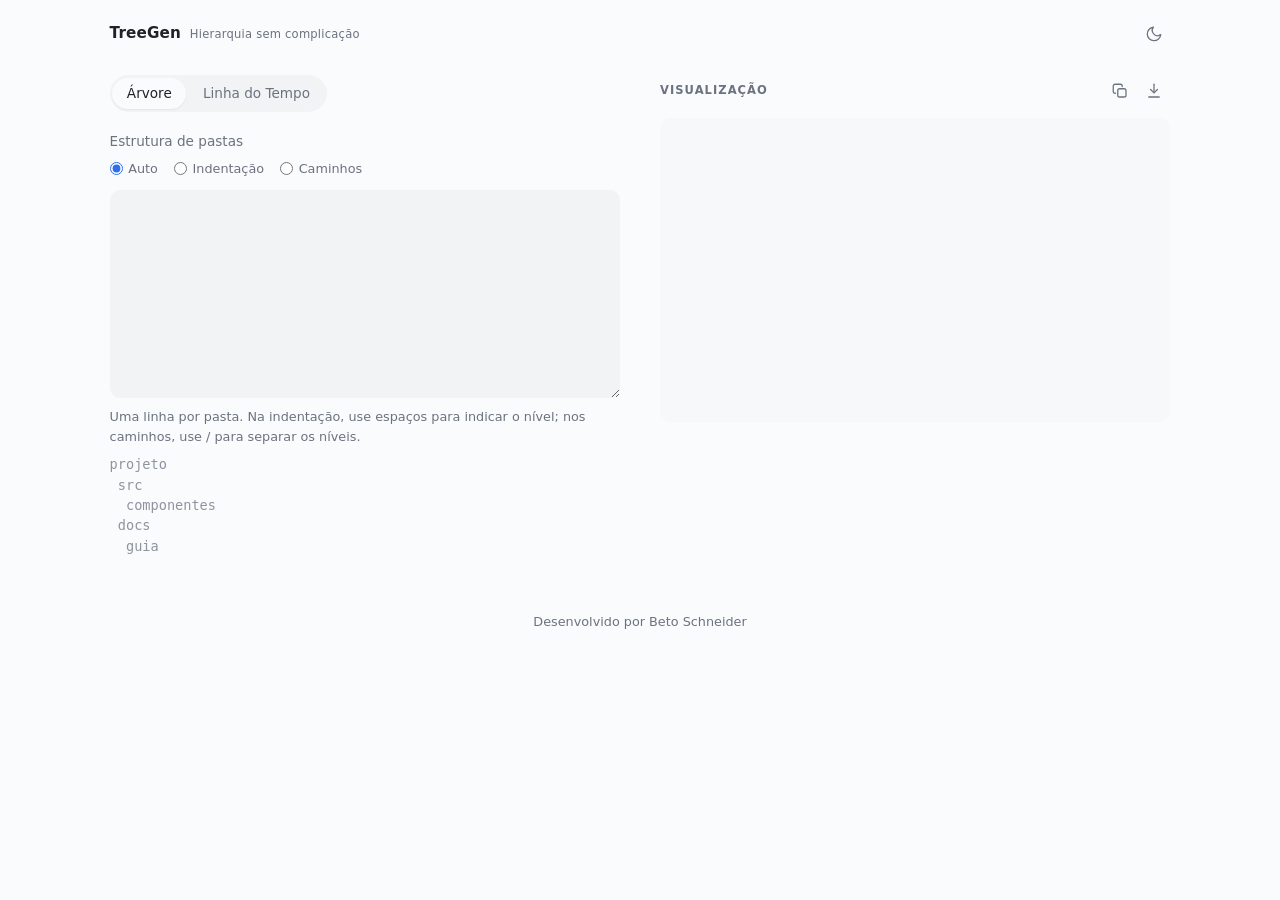
<file: src/treegen/static/index.html>
<!doctype html>
<html lang="pt-BR">
  <head>
    <meta charset="utf-8" />
    <meta name="viewport" content="width=device-width, initial-scale=1" />
    <meta name="color-scheme" content="light dark" />
    <link
      rel="icon"
      type="image/svg+xml"
      href="data:image/svg+xml,<svg xmlns='http://www.w3.org/2000/svg' viewBox='0 0 24 24' fill='none' stroke='%231f2328' stroke-width='2' stroke-linecap='round' stroke-linejoin='round'><circle cx='12' cy='6' r='2.5'/><circle cx='6' cy='18' r='2.5'/><circle cx='18' cy='18' r='2.5'/><path d='M12 8.5v3.5'/><path d='M6 15.5V12h12v3.5'/></svg>"
    />
    <link
      rel="icon"
      type="image/svg+xml"
      media="(prefers-color-scheme: dark)"
      href="data:image/svg+xml,<svg xmlns='http://www.w3.org/2000/svg' viewBox='0 0 24 24' fill='none' stroke='%23e6e8eb' stroke-width='2' stroke-linecap='round' stroke-linejoin='round'><circle cx='12' cy='6' r='2.5'/><circle cx='6' cy='18' r='2.5'/><circle cx='18' cy='18' r='2.5'/><path d='M12 8.5v3.5'/><path d='M6 15.5V12h12v3.5'/></svg>"
    />
    <title>TreeGen</title>
    <link rel="stylesheet" href="css/style.css" />
    <script src="js/api.js" defer></script>
    <script src="js/app.js" defer></script>
  </head>
  <body>
    <header class="topbar">
      <div class="brand-group">
        <span class="brand">TreeGen</span>
        <span class="slogan">Hierarquia sem complicação</span>
      </div>
      <button
        id="theme-toggle"
        class="icon-button tooltip"
        type="button"
        aria-label="Alternar tema"
        data-tooltip="Alternar tema"
      >
        <svg class="icon theme-icon theme-icon-moon" viewBox="0 0 24 24" aria-hidden="true">
          <path d="M21 12.8A9 9 0 1 1 11.2 3a7 7 0 0 0 9.8 9.8Z"></path>
        </svg>
        <svg class="icon theme-icon theme-icon-sun" viewBox="0 0 24 24" aria-hidden="true">
          <circle cx="12" cy="12" r="4"></circle>
          <path
            d="M12 2v2M12 20v2M4.9 4.9l1.4 1.4M17.7 17.7l1.4 1.4M2 12h2M20 12h2M4.9 19.1l1.4-1.4M17.7 6.3l1.4-1.4"
          ></path>
        </svg>
      </button>
    </header>

    <main class="layout">
      <section class="column" aria-labelledby="editor-label">
        <div class="tabs" role="tablist" aria-label="Tipo de estrutura">
          <button
            id="tab-tree"
            class="tab"
            type="button"
            role="tab"
            aria-selected="true"
            aria-controls="editor-panel"
            data-tab="tree"
          >
            Árvore
          </button>
          <button
            id="tab-timeline"
            class="tab"
            type="button"
            role="tab"
            aria-selected="false"
            aria-controls="editor-panel"
            data-tab="timeline"
          >
            Linha do Tempo
          </button>
        </div>

        <div id="editor-panel" class="editor" role="tabpanel" aria-labelledby="tab-tree">
          <label id="editor-label" for="input">Estrutura de pastas</label>

          <fieldset id="mode-row" class="mode-row">
            <legend class="sr-only">Modo de entrada</legend>
            <label><input type="radio" name="tree-mode" value="auto" checked /> Auto</label>
            <label><input type="radio" name="tree-mode" value="indentation" /> Indentação</label>
            <label><input type="radio" name="tree-mode" value="paths" /> Caminhos</label>
          </fieldset>

          <textarea
            id="input"
            class="input"
            spellcheck="false"
            autocomplete="off"
            autocapitalize="off"
            aria-describedby="hint"
          ></textarea>

          <p id="hint" class="hint"></p>
          <pre id="example" class="example" aria-hidden="true"></pre>
        </div>
      </section>

      <section class="column" aria-labelledby="output-title">
        <div class="output-head">
          <h2 id="output-title" class="section-title">Visualização</h2>
          <div class="output-actions">
            <button
              id="copy"
              class="icon-button tooltip"
              type="button"
              aria-label="Copiar"
              data-tooltip="Copiar"
            >
              <svg class="icon" viewBox="0 0 24 24" aria-hidden="true">
                <rect x="9" y="9" width="11" height="11" rx="2.5"></rect>
                <path d="M6 15H5.5A2.5 2.5 0 0 1 3 12.5v-7A2.5 2.5 0 0 1 5.5 3h7A2.5 2.5 0 0 1 15 5.5V6"></path>
              </svg>
            </button>
            <button
              id="download"
              class="icon-button tooltip"
              type="button"
              aria-label="Baixar TXT"
              data-tooltip="Baixar TXT"
            >
              <svg class="icon" viewBox="0 0 24 24" aria-hidden="true">
                <path d="M12 3v11"></path>
                <path d="m7.5 10 4.5 4.5L16.5 10"></path>
                <path d="M5 20h14"></path>
              </svg>
            </button>
          </div>
        </div>

        <pre id="output" class="output" aria-live="polite" aria-atomic="true"></pre>
      </section>
    </main>

    <footer class="footer">
      Desenvolvido por
      <a href="https://betoschneider.com" target="_blank" rel="noopener noreferrer"
        >Beto Schneider</a
      >
    </footer>

    <p id="status" class="status" role="status" aria-live="polite"></p>
  </body>
</html>
</file>
<file: src/treegen/static/css/style.css>
:root {
  --bg: #fafbfc;
  --text: #1f2328;
  --muted: #6b7280;
  --soft: #f1f3f5;
  --soft-hover: #e9ecef;
  --border: #e6e8eb;
  --accent: #2f6feb;
  --code-bg: #f6f8fa;
  --code-fg: #24292f;
  --error: #b42318;
  --toast-bg: #1f2328;
  --toast-fg: #f6f8fa;
  --radius: 10px;
  color-scheme: light;
}

[data-theme="dark"] {
  --bg: #0f1115;
  --text: #e6e8eb;
  --muted: #9aa4b2;
  --soft: #1b1f26;
  --soft-hover: #232833;
  --border: #262b33;
  --accent: #5b9bff;
  --code-bg: #14171d;
  --code-fg: #e6e8eb;
  --error: #ff8a80;
  --toast-bg: #e6e8eb;
  --toast-fg: #14171d;
  color-scheme: dark;
}

* {
  box-sizing: border-box;
}

body {
  margin: 0;
  min-height: 100vh;
  background: var(--bg);
  color: var(--text);
  font-family: system-ui, -apple-system, "Segoe UI", Roboto, sans-serif;
  font-size: 15px;
  line-height: 1.55;
  -webkit-font-smoothing: antialiased;
}

.sr-only {
  position: absolute;
  width: 1px;
  height: 1px;
  margin: -1px;
  padding: 0;
  overflow: hidden;
  clip: rect(0 0 0 0);
  white-space: nowrap;
  border: 0;
}

/* Topo ------------------------------------------------------------------- */
.topbar {
  display: flex;
  align-items: center;
  justify-content: space-between;
  max-width: 1080px;
  margin: 0 auto;
  padding: 1.1rem 0.6rem;
}

.brand {
  font-size: 0.95rem;
  font-weight: 600;
  letter-spacing: 0.01em;
}

.brand-group {
  display: flex;
  align-items: baseline;
  gap: 0.55rem;
  min-width: 0;
}

.slogan {
  font-size: 0.72rem;
  color: var(--muted);
  letter-spacing: 0.02em;
  white-space: nowrap;
  overflow: hidden;
  text-overflow: ellipsis;
}

.icon-button {
  display: inline-flex;
  align-items: center;
  justify-content: center;
  width: 2rem;
  height: 2rem;
  padding: 0;
  border: 0;
  border-radius: 8px;
  background: transparent;
  color: var(--muted);
  cursor: pointer;
  transition: background-color 0.15s ease, color 0.15s ease;
}

.icon-button:hover {
  background: var(--soft);
  color: var(--text);
}

.icon {
  display: block;
  width: 18px;
  height: 18px;
  fill: none;
  stroke: currentColor;
  stroke-width: 1.7;
  stroke-linecap: round;
  stroke-linejoin: round;
}

.theme-icon-sun {
  display: none;
}

[data-theme="dark"] .theme-icon-moon {
  display: none;
}

[data-theme="dark"] .theme-icon-sun {
  display: block;
}

/* Layout ----------------------------------------------------------------- */
.layout {
  display: grid;
  grid-template-columns: minmax(0, 1fr) minmax(0, 1fr);
  gap: 2.5rem;
  max-width: 1080px;
  margin: 0 auto;
  padding: 0.5rem 0.6rem 2rem;
  align-items: start;
}

.column {
  min-width: 0;
}

/* Abas (segmented control) ----------------------------------------------- */
.tabs {
  display: inline-flex;
  gap: 0.15rem;
  padding: 0.18rem;
  margin-bottom: 1.15rem;
  border-radius: 999px;
  background: var(--soft);
}

.tab {
  padding: 0.32rem 0.9rem;
  border: 0;
  border-radius: 999px;
  background: transparent;
  color: var(--muted);
  font: inherit;
  font-size: 0.85rem;
  cursor: pointer;
  transition: background-color 0.15s ease, color 0.15s ease;
}

.tab:hover {
  color: var(--text);
}

.tab[aria-selected="true"] {
  background: var(--bg);
  color: var(--text);
  box-shadow: 0 1px 2px rgb(0 0 0 / 6%);
}

/* Editor ----------------------------------------------------------------- */
.editor {
  display: flex;
  flex-direction: column;
}

.editor > label {
  font-size: 0.85rem;
  font-weight: 500;
  color: var(--muted);
}

.mode-row {
  display: flex;
  gap: 1rem;
  margin: 0.45rem 0 0.7rem;
  padding: 0;
  border: 0;
  color: var(--muted);
  font-size: 0.8rem;
}

.mode-row label {
  display: inline-flex;
  align-items: center;
  gap: 0.35rem;
  cursor: pointer;
}

.mode-row input {
  margin: 0;
  accent-color: var(--accent);
}

.input,
.example,
.output {
  font-family: ui-monospace, SFMono-Regular, "SF Mono", Menlo, Consolas, monospace;
  font-size: 0.85rem;
  line-height: 1.5;
}

.input {
  width: 100%;
  min-height: 13rem;
  padding: 0.85rem;
  border: 0;
  border-radius: var(--radius);
  background: var(--soft);
  color: var(--text);
  resize: vertical;
}

.input::placeholder {
  color: var(--muted);
}

.hint {
  margin: 0.6rem 0 0;
  color: var(--muted);
  font-size: 0.8rem;
}

.example {
  margin: 0.45rem 0 0;
  padding: 0;
  border: 0;
  background: transparent;
  color: var(--muted);
  opacity: 0.75;
  white-space: pre;
  overflow-x: auto;
}

/* Visualização ----------------------------------------------------------- */
.output-head {
  display: flex;
  align-items: center;
  justify-content: space-between;
  margin-bottom: 0.7rem;
}

.section-title {
  margin: 0;
  font-size: 0.72rem;
  font-weight: 600;
  letter-spacing: 0.09em;
  text-transform: uppercase;
  color: var(--muted);
}

.output-actions {
  display: flex;
  gap: 0.15rem;
}

.output {
  min-height: 19rem;
  max-height: 34rem;
  margin: 0;
  padding: 0.95rem 1rem;
  border: 0;
  border-radius: var(--radius);
  overflow: auto;
  background: var(--code-bg);
  color: var(--code-fg);
  white-space: pre;
  tab-size: 4;
}

.output.is-error {
  color: var(--error);
}

/* Foco ------------------------------------------------------------------- */
.icon-button:focus-visible,
.tab:focus-visible,
.input:focus-visible {
  outline: 2px solid var(--accent);
  outline-offset: 2px;
}

/* Tooltip ---------------------------------------------------------------- */
.tooltip {
  position: relative;
}

.tooltip::after {
  content: attr(data-tooltip);
  position: absolute;
  top: calc(100% + 8px);
  right: 0;
  z-index: 10;
  padding: 0.25rem 0.5rem;
  border-radius: 6px;
  background: var(--toast-bg);
  color: var(--toast-fg);
  font-size: 0.72rem;
  white-space: nowrap;
  opacity: 0;
  transform: translateY(-2px);
  transition: opacity 0.12s ease, transform 0.12s ease;
  pointer-events: none;
}

.tooltip:hover::after,
.tooltip:focus-visible::after {
  opacity: 1;
  transform: translateY(0);
}

/* Rodapé e status -------------------------------------------------------- */
.footer {
  max-width: 1080px;
  margin: 0 auto;
  padding: 1.5rem 0.6rem 2.5rem;
  text-align: center;
  color: var(--muted);
  font-size: 0.8rem;
}

.footer a {
  color: var(--muted);
  text-decoration: none;
  border-bottom: 1px solid transparent;
  transition: color 0.15s ease, border-color 0.15s ease;
}

.footer a:hover {
  color: var(--text);
  border-bottom-color: var(--border);
}

.status {
  position: fixed;
  left: 50%;
  bottom: 1.25rem;
  z-index: 20;
  margin: 0;
  padding: 0.4rem 0.8rem;
  border-radius: 999px;
  background: var(--toast-bg);
  color: var(--toast-fg);
  font-size: 0.8rem;
  opacity: 0;
  transform: translateX(-50%);
  transition: opacity 0.15s ease;
  pointer-events: none;
}

.status:not(:empty) {
  opacity: 1;
}

[hidden] {
  display: none !important;
}

.clipboard-helper {
  position: fixed;
  top: -1000px;
  left: -1000px;
  opacity: 0;
}

@media (max-width: 860px) {
  .layout {
    grid-template-columns: minmax(0, 1fr);
    gap: 1.75rem;
  }
}

@media (max-width: 620px) {
  .slogan {
    display: none;
  }
}
</file>
